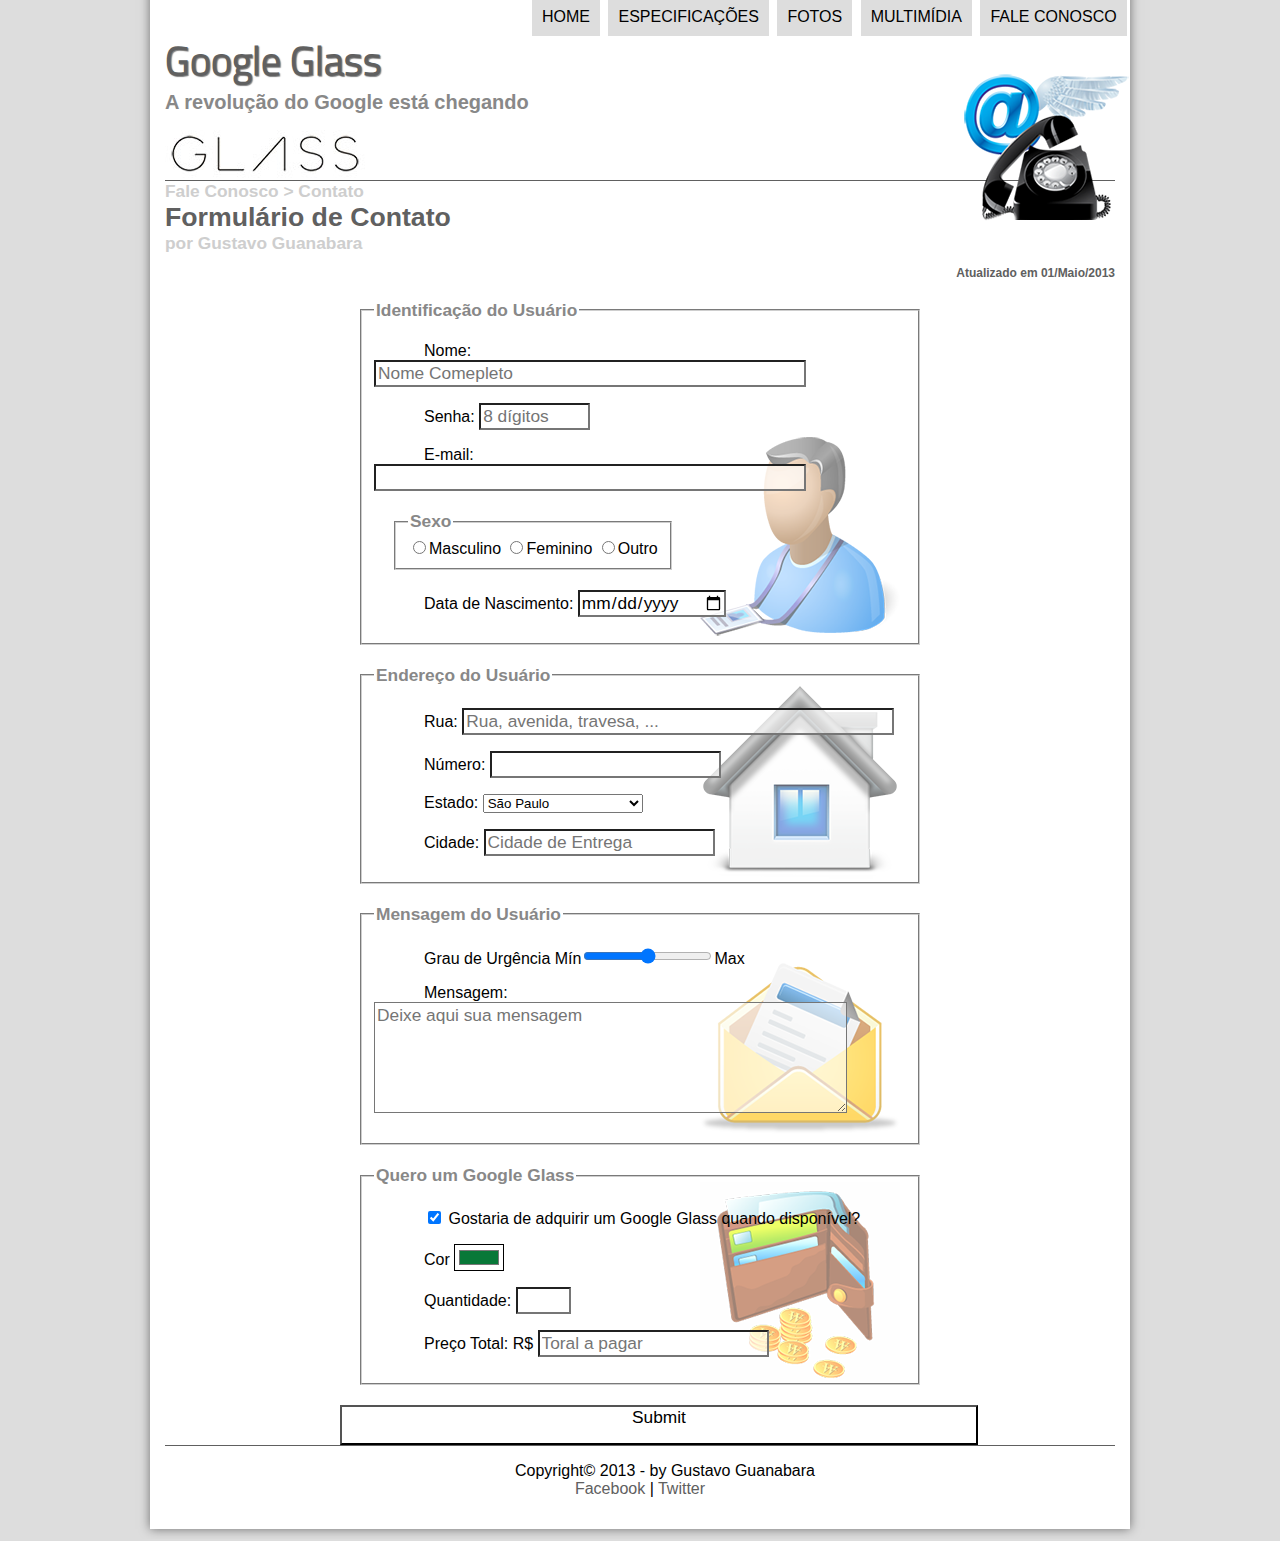
<file: fale-conosco.html>
<!DOCTYPE html>
<html lang="pt-br">

<head>
    <meta charset="UTF-8"/>
    <title>Tudo sobre Google Glass</title>
    <link rel="stylesheet" href="css/estilo.css"/>
    <link rel="stylesheet" href="css/form.css"/>
    <script language="javascript" src="javascript/funcoes.js"></script>
    <script>
        function calc_total() {
            var qtd = parseInt(document.getElementById('cQtd').value)
            tot = qtd * 1500;
            document.getElementById("cTot").value = tot;
        }
    </script>
</head>

<body>
<div id="interface">

    <header id="cabecalho">
        <hgroup>
            <h1>Google Glass</h1>
            <h2>A revolução do Google está chegando</h2>
        </hgroup>

        <img id="icone" src="imagens/contato.png">
        
        <nav id="menu">
            <h1>Menu Principal</h1>
            <ul>
                <li onmouseover="mudaFoto('imagens/home.png')" onmouseout="mudaFoto('imagens/contato.png')"><a href="index.html">Home</a></li>
                <li onmouseover="mudaFoto('imagens/especificacoes.png')" onmouseout="mudaFoto('imagens/contato.png')"><a href="specs.html">Especificações</a></li>
                <li onmouseover="mudaFoto('imagens/fotos.png')" onmouseout="mudaFoto('imagens/contato.png')"><a href="fotos.html">Fotos</a></li>
                <li onmouseover="mudaFoto('imagens/multimidia.png')" onmouseout="mudaFoto('imagens/contato.png')"><a href="multimidia.html">Multimídia</a></li>
                <li onmouseover="mudaFoto('imagens/contato.png')" onmouseout="mudaFoto('imagens/contato.png')"><a href="fale-conosco.html">Fale conosco</a></li>
            </ul>
        </nav>
    </header>

<section>
<article id="noticia-principal" ></article>
<header id="cabecalho-artigo" >
    <hgroup>
        <h2>Fale Conosco > Contato</h2>
        <h1>Formulário de Contato</h1>
        <h2>por Gustavo Guanabara</h2>
        <h3 class="direita">Atualizado em 01/Maio/2013</h3>
    </hgroup>
</header>

<form method="post" id="fContato" action="mailto:adsonael.an@gmail.com" oninput="calc_total();" >
    <fieldset id="usuario">
        <legend>Identificação do Usuário</legend>
        <p><label for="cNome">Nome:</label>
            <input type="text" name="tNome" id="cNome" size="40" maxlength="40" placeholder="Nome Comepleto" /></p>
        <p><label for="cSenha">Senha:</label>
            <input type="password" name="tSenha" id="cSenha" size="8" maxlength="8" placeholder="8 dígitos" /></p>
        <p><label for="cMail">E-mail:</label>
        <input type="email" name="tMail" id="cMail" size="40" maxlength="320" /></p>
            <fieldset id="sexo">
        <legend>Sexo</legend>
            <input type="radio" name="tSexo" id="cMasc"/><label for="cMasc">Masculino</label>
            <input type="radio" name="tSexo" id="cFem"/><label for="cFem">Feminino</label>
            <input type="radio" name="tSexo" id="cOutro"/><label for="cOutro">Outro</label>
    </fieldset>
        <p><label for="cData">Data de Nascimento:</label>
            <input type="date" name="cData" id="tData" /></p>
        </fieldset>

    <fieldset id="endereco">
        <legend>Endereço do Usuário</legend>
        <p><label for="cRua">Rua:</label>
            <input type="text" name="tRua" id="cRua" size="40" maxlength="80" placeholder="Rua, avenida, travesa, ..." /></p>
        <p><label for="cNum">Número:</label>
            <input type="number" name="tNum" id="cNum" size="10" min="0" maxlength="99999"/></p>
        <p><label for="cEst">Estado:</label>
            <select name="tEst" id="cEst">
                <optgroup label="Região Sudeste">
                    <option value="SP">São Paulo</option>
                    <option value="RJ">Rio de Janeiro</option>
                </optgroup>
                <optgroup label="Região Nordeste">
                    <option value="RN">Rio Grande do Norte</option>
                </optgroup>
                <optgroup label="Região Sul">
                    <option value="RS">Rio Grande do Sul</option>
                </optgroup>
            </select>
        <p><label for="cCid">Cidade:</label>
                <input type="text" name="tCid" id="cCid" size="20" maxlength="30" placeholder="Cidade de Entrega" list="cidades" /></p>
            <datalist id="cidades">
                <option value="Natal"></option>
                <option value="São Gonçalo do Amarante"></option>  
            </datalist>
    </fieldset>

    <fieldset id="mensagem">
        <legend>Mensagem do Usuário</legend>
        <p><label for="cUrg">Grau de Urgência</label>
            Mín<input type="range" name="tUrg" id="cUrg" min="0" max="4" step="1"/>Max</p>
        <p><label for="cMsg">Mensagem:</label>
            <textarea name="tMsg" id="cMsg" cols="45" rows="5" placeholder="Deixe aqui sua mensagem"></textarea>
    </fieldset>

    <fieldset id="pedido">
        <legend>Quero um Google Glass</legend>
        <p><input type="checkbox" name="tPed" id="cPed" checked/>
            <label for="cPed">Gostaria de adquirir um Google Glass quando disponível?</label></p>
        <p><label for="cCor">Cor  </label>
            <input type="color" name="tCor" id="cCor" value="#087838"/></p>
        <p><label for="cQtd">Quantidade:</label>
            <input type="number" name="tQtd" id="cQtd" min="1" max="5" /></p>
        <p><label for="cTot">Preço Total: R$</label>
            <input type="text" name="tTot" id="cTot" placeholder="Toral a pagar" readonly/></p>
    </fieldset>

    <input type="submit" name="tEnviar" id="cEnviar" src="imagens/botao-enviar.png"/>
</form>

</article>
</section>
<footer id="rodape">
    <p>Copyright&copy; 2013 - by Gustavo Guanabara<br/>
    <a href="http://facebook.com/cursosemvideo" target="_blank">Facebook</a> | 
    <a href="http://twitter.com/cursosemvideo" target="_blank">Twitter</a></p>
</footer>

</div>
</body>
</html>
</file>
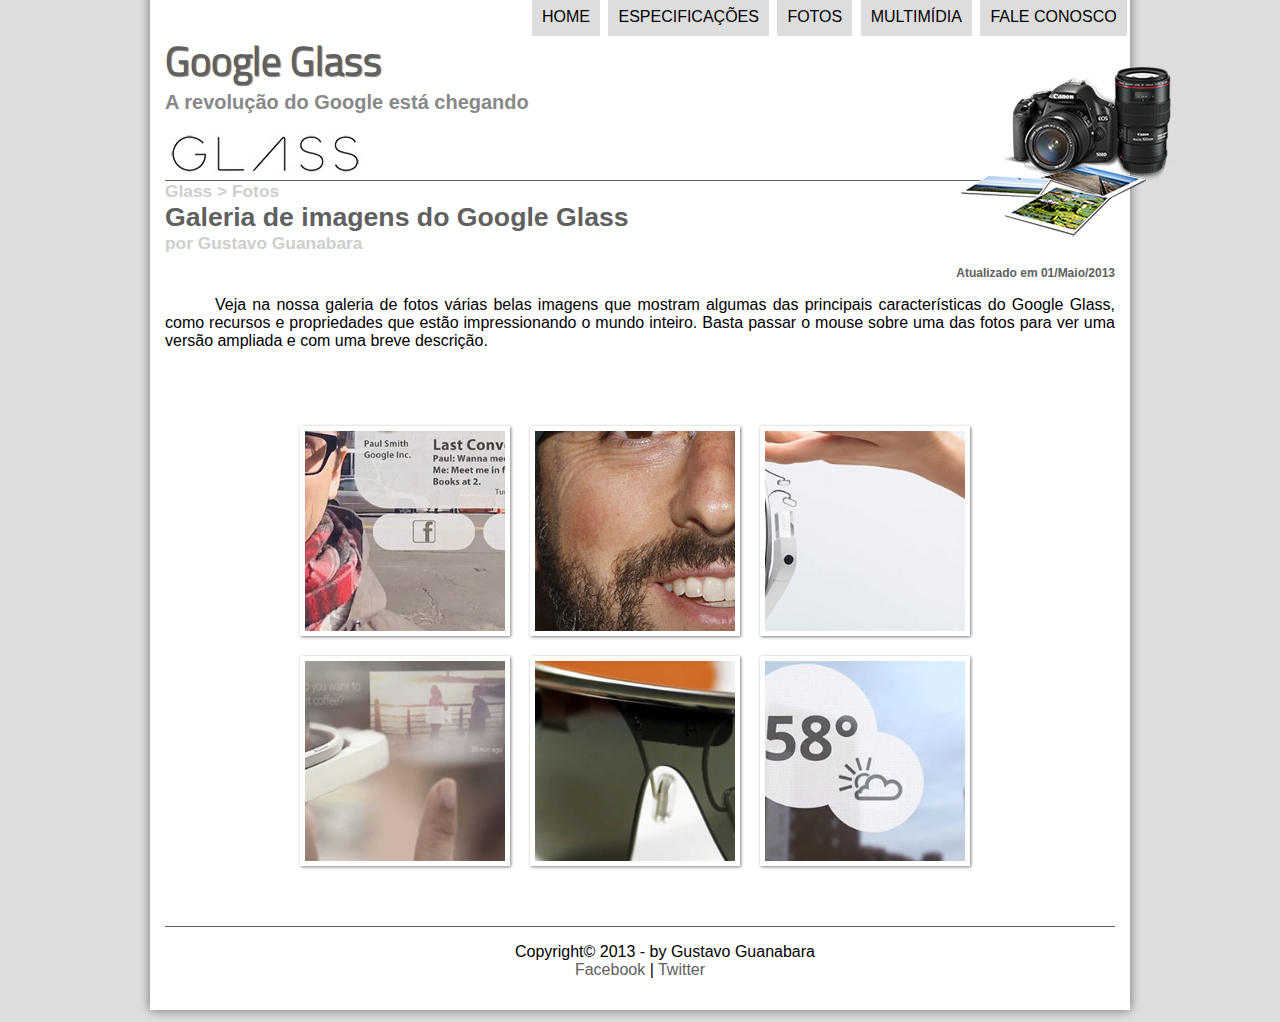
<file: fotos.html>
<!DOCTYPE html>
<html lang="pt-br">

<head>
    <meta charset="UTF-8"/>
    <title>Tudo sobre Google Glass</title>
    <link rel="stylesheet" href="css/estilo.css"/>
    <link rel="stylesheet" href="css/fotos.css"/>
</head>
<script language="javascript" src="javascript/funcoes.js"></script>
<body>
<div id="interface">

    <header id="cabecalho">
        <hgroup>
            <h1>Google Glass</h1>
            <h2>A revolução do Google está chegando</h2>
        </hgroup>

        <img id="icone" src="imagens/fotos.png">
        
        <nav id="menu">
            <h1>Menu Principal</h1>
            <ul>
                <li onmouseover="mudaFoto('imagens/home.png')" onmouseout="mudaFoto('imagens/fotos.png')"><a href="index.html">Home</a></li>
                <li onmouseover="mudaFoto('imagens/especificacoes.png')" onmouseout="mudaFoto('imagens/fotos.png')"><a href="specs.html">Especificações</a></li>
                <li onmouseover="mudaFoto('imagens/fotos.png')" onmouseout="mudaFoto('imagens/fotos.png')"><a href="fotos.html">Fotos</a></li>
                <li onmouseover="mudaFoto('imagens/multimidia.png')" onmouseout="mudaFoto('imagens/fotos.png')"><a href="multimidia.html">Multimídia</a></li>
                <li onmouseover="mudaFoto('imagens/contato.png')" onmouseout="mudaFoto('imagens/fotos.png')"><a href="fale-conosco.html">Fale conosco</a></li>
            </ul>
        </nav>
    </header>

<section>
<article id="noticia-principal" ></article>
<header id="cabecalho-artigo" >
    <hgroup>
        <h2>Glass > Fotos</h2>
        <h1>Galeria de imagens do Google Glass</h1>
        <h2>por Gustavo Guanabara</h2>
        <h3 class="direita">Atualizado em 01/Maio/2013</h3>
    </hgroup>
</header>

<p>Veja na nossa galeria de fotos várias belas imagens que mostram algumas das principais características do Google Glass, como recursos e propriedades que estão impressionando o mundo inteiro. Basta passar o mouse sobre uma das fotos para ver uma versão ampliada e com uma breve descrição.</p>

<ul id="album-fotos">
    <li id="foto01"><span>Agenda e lembretes</span></li>
    <li id="foto02"><span>Sergey Brin usando o Glass</span></li>
    <li id="foto03"><span>Leve e compacto</span></li>
    <li id="foto04"><span>Sensação de uma tela de 50"</span></li>
    <li id="foto05"><span>Vários tipos de lente</span></li>
    <li id="foto06"><span>Informações importantes</span></li>
</ul>

</article>
</section>
<footer id="rodape">
    <p>Copyright&copy; 2013 - by Gustavo Guanabara<br/>
    <a href="http://facebook.com/cursosemvideo" target="_blank">Facebook</a> | 
    <a href="http://twitter.com/cursosemvideo" target="_blank">Twitter</a></p>
</footer>

</div>
</body>
</html>
</file>
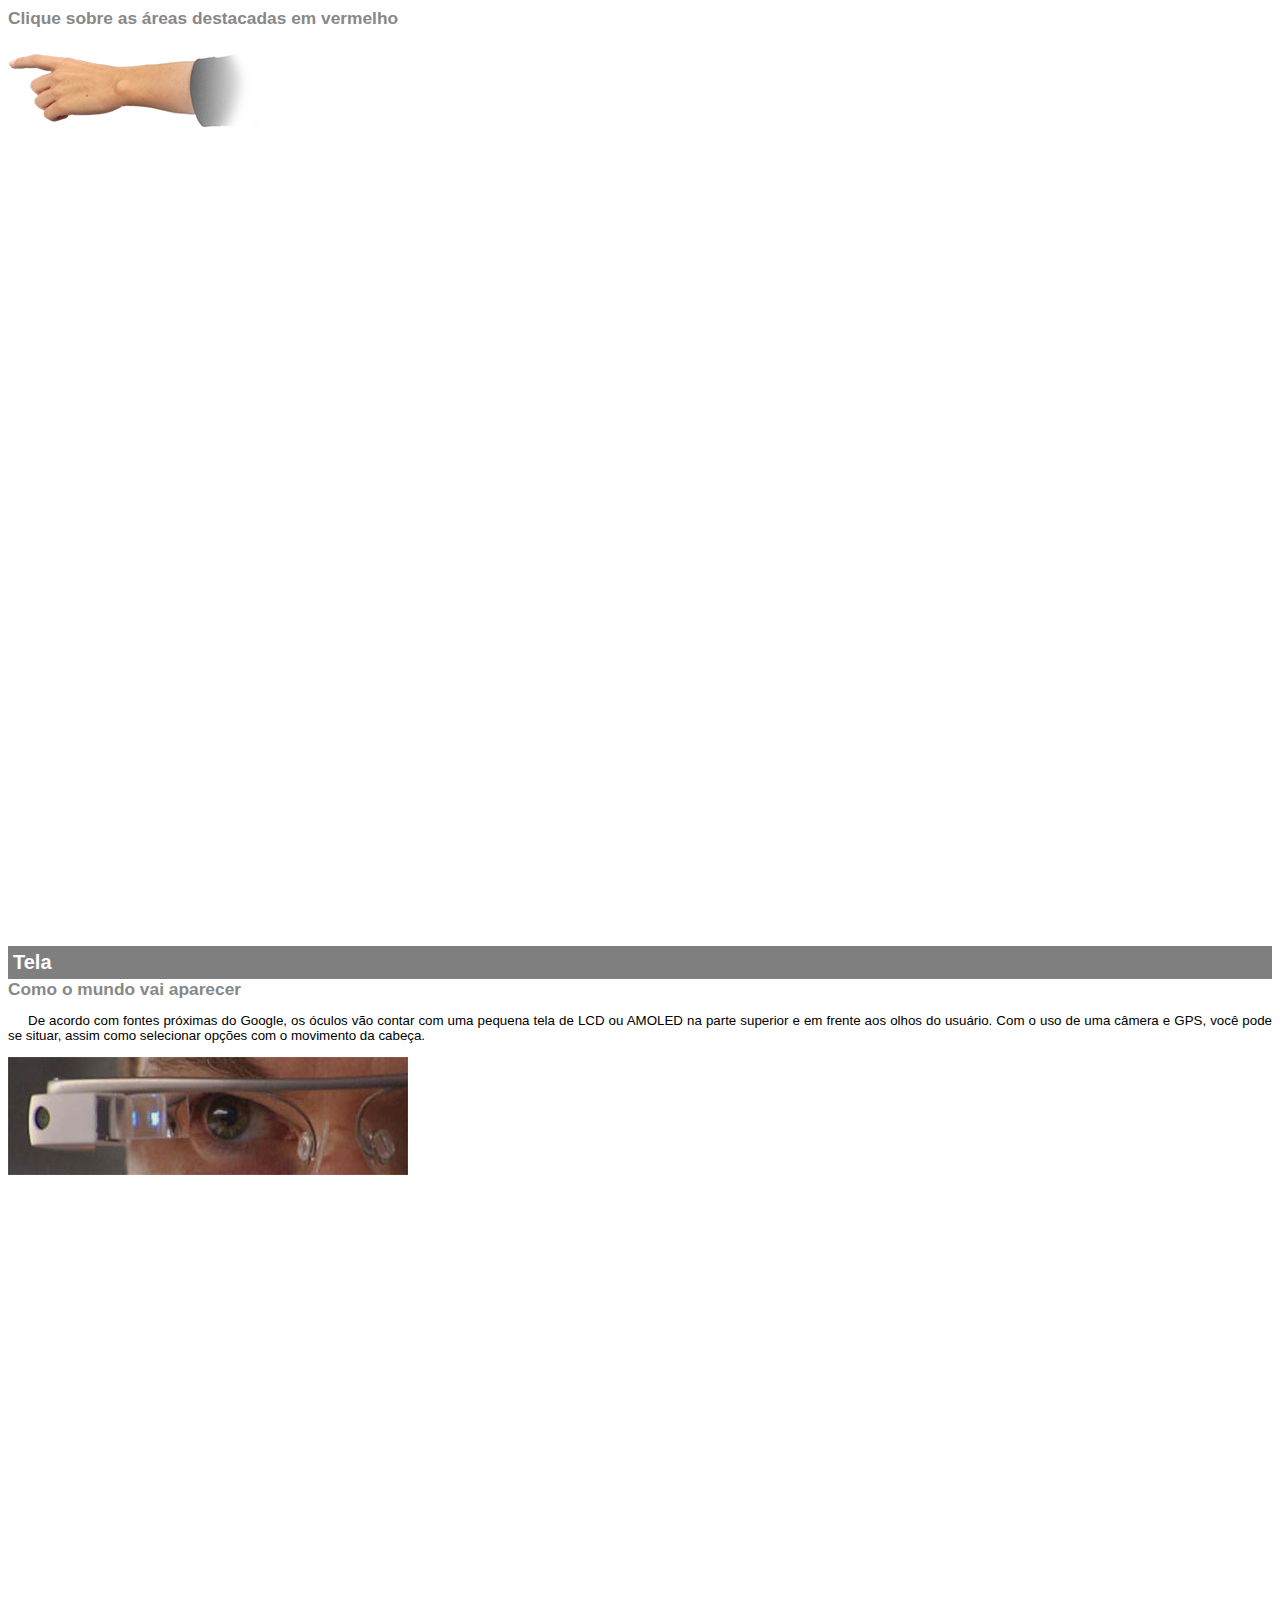
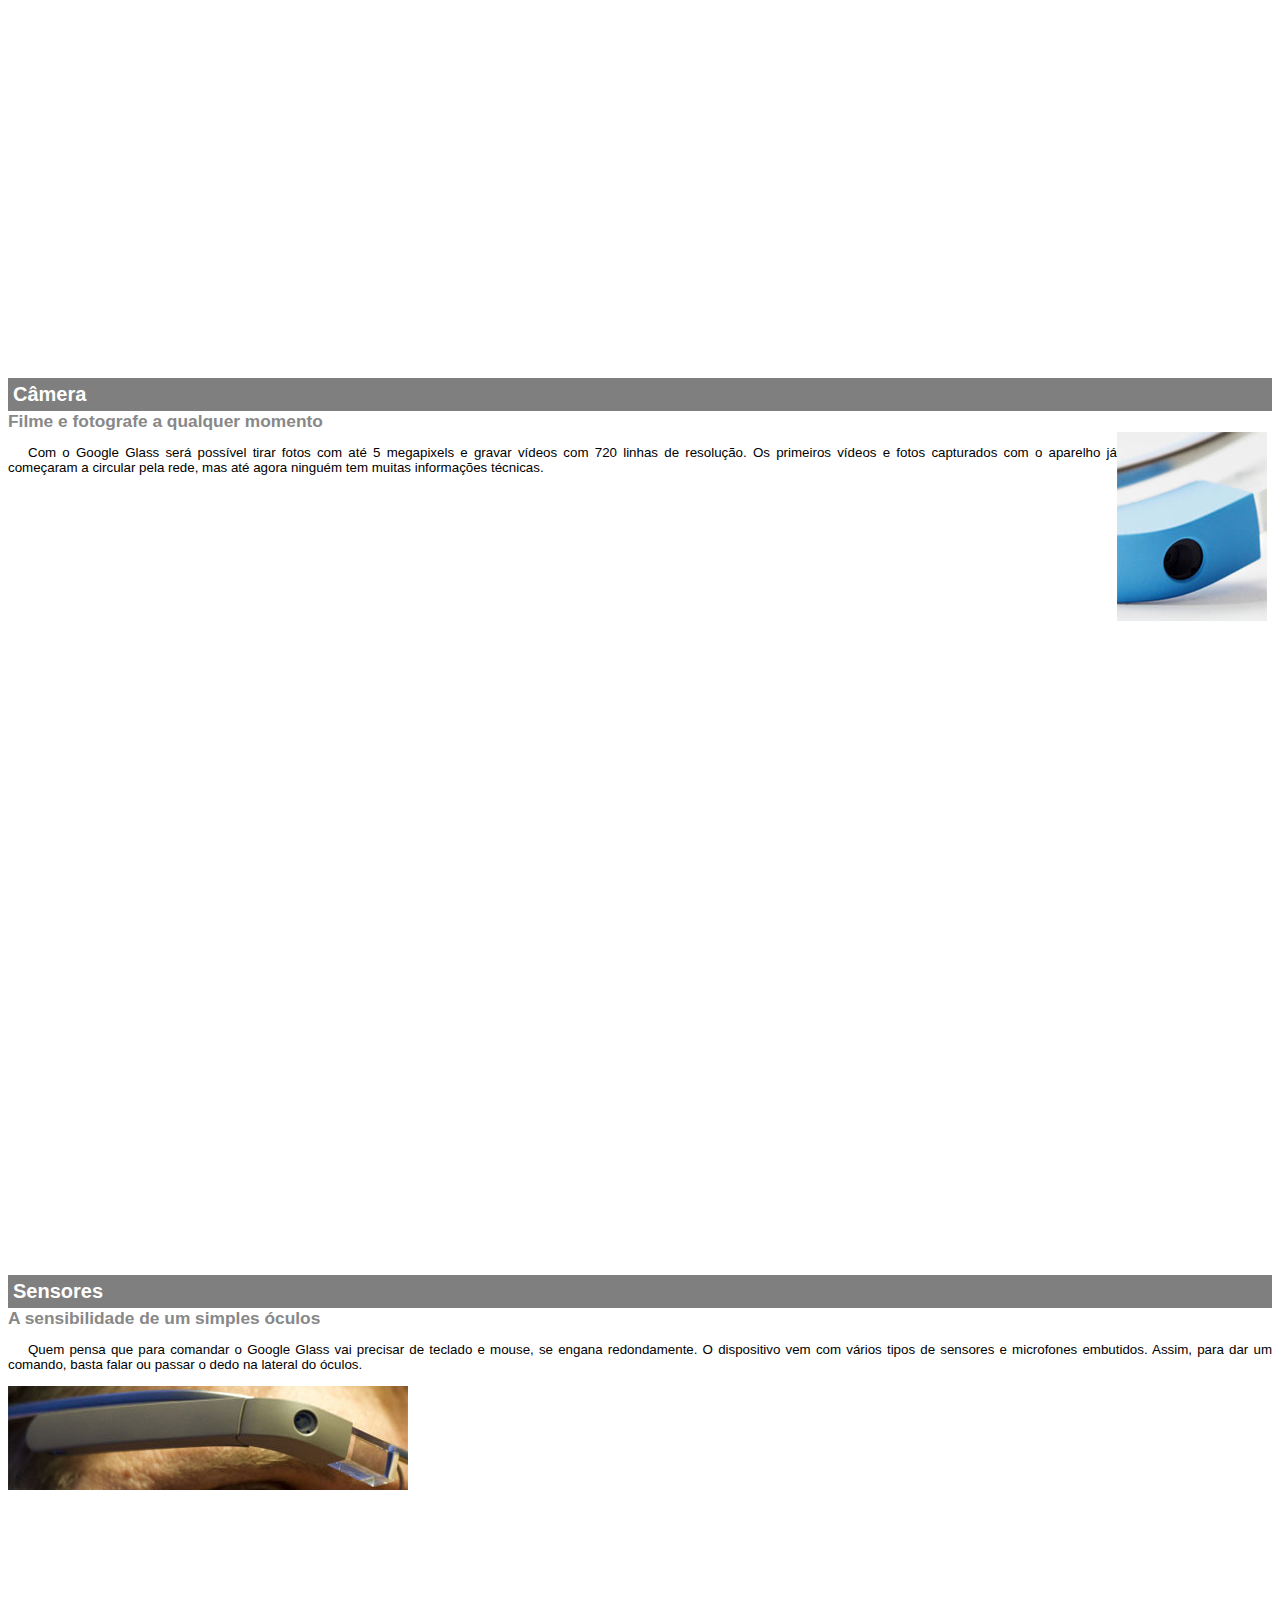
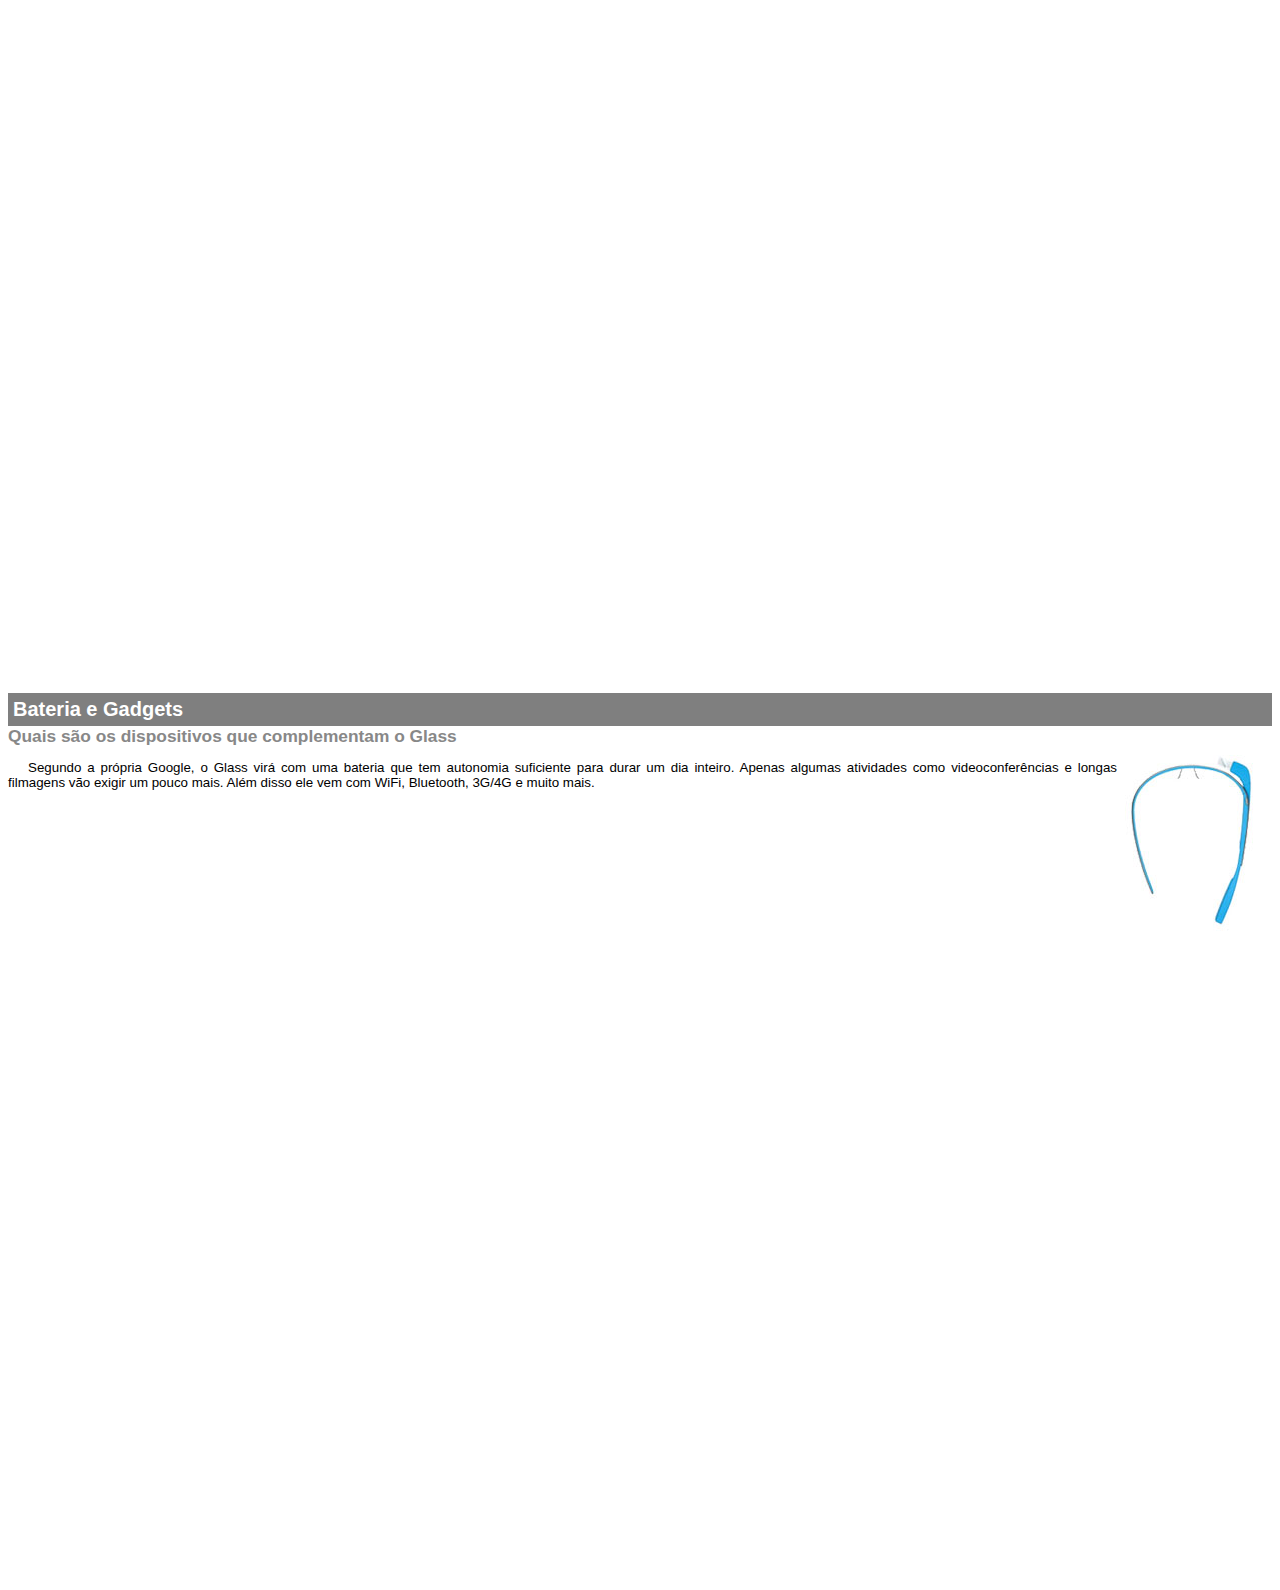
<file: google-glass.html>
<!DOCTYPE html>
<html lang="pt-br">
<head>
    <meta charset="UTF-8">
    <title>Informações sobre Google Glass</title>
    <style>
        body {
            font-family: Arial, Helvetica, sans-serif;
            font-size: 10pt;
        }
        p {
            text-align: justify;
            text-indent: 20px;
        }
        article h1 {
            font-size: 15pt;
            color: #ffffff;
            background-color: rgba(0, 0, 0, .5);
            padding: 5px;
            margin: 0px;
        }
        article h2 {
            font-size: 13pt;
            color: #888888;
            margin: 0px;
        }
        article {
            margin-bottom: 800px;
        }
        img.img-dir {
            display: block;
            float: right;
            margin-right: 5px;
        }

    </style>
</head>

<body>
<article id="topo">
    <header>
        <h2>Clique sobre as áreas destacadas em vermelho</h2>
    </header> 
        <img src="imagens/mao.png" alt="Mão apontando para esquerda">
</article>

<article id="tela">
    <header>
        <h1>Tela</h1>
        <h2>Como o mundo vai aparecer</h2>
    </header>
        <p>De acordo com fontes próximas do Google, os óculos vão contar com uma pequena tela de LCD ou AMOLED na parte superior e em frente aos olhos do usuário. Com o uso de uma câmera e GPS, você pode se situar, assim como selecionar opções com o movimento da cabeça.</p>
        <img src="imagens/det-tela.jpg" alt="Tela do Google Glass">
</article>

<article id="camera">
    <header>
        <h1>Câmera</h1>
        <h2>Filme e fotografe a qualquer momento</h2>
    </header>
        <img src="imagens/det-camera.jpg" class="img-dir" alt="Câmera do Google Glass">
        <p>Com o Google Glass será possível tirar fotos com até 5 megapixels e gravar vídeos com 720 linhas de resolução. Os primeiros vídeos e fotos capturados com o aparelho já começaram a circular pela rede, mas até agora ninguém tem muitas informações técnicas.</p>
</article>

<article id="sensor">
    <header>
        <h1>Sensores</h1>
        <h2>A sensibilidade de um simples óculos</h2>
    </header>
        <p>Quem pensa que para comandar o Google Glass vai precisar de teclado e mouse, se engana redondamente. O dispositivo vem com vários tipos de sensores e microfones embutidos. Assim, para dar um comando, basta falar ou passar o dedo na lateral do óculos.</p>
        <img src="imagens/det-touch.jpg" alt="Sensores do Google Glass">
</article>

<article id="gadget">
    <header>
        <h1>Bateria e Gadgets</h1>
        <h2>Quais são os dispositivos que complementam o Glass</h2>
    </header>
        <img src="imagens/det-bateria.jpg" class="img-dir" alt="Bateria e Gedgets do Google Glass">
        <p>Segundo a própria Google, o Glass virá com uma bateria que tem autonomia suficiente para durar um dia inteiro. Apenas algumas atividades como videoconferências e longas filmagens vão exigir um pouco mais. Além disso ele vem com WiFi, Bluetooth, 3G/4G e muito mais.</p>
</article>
</body>

</html>
</file>
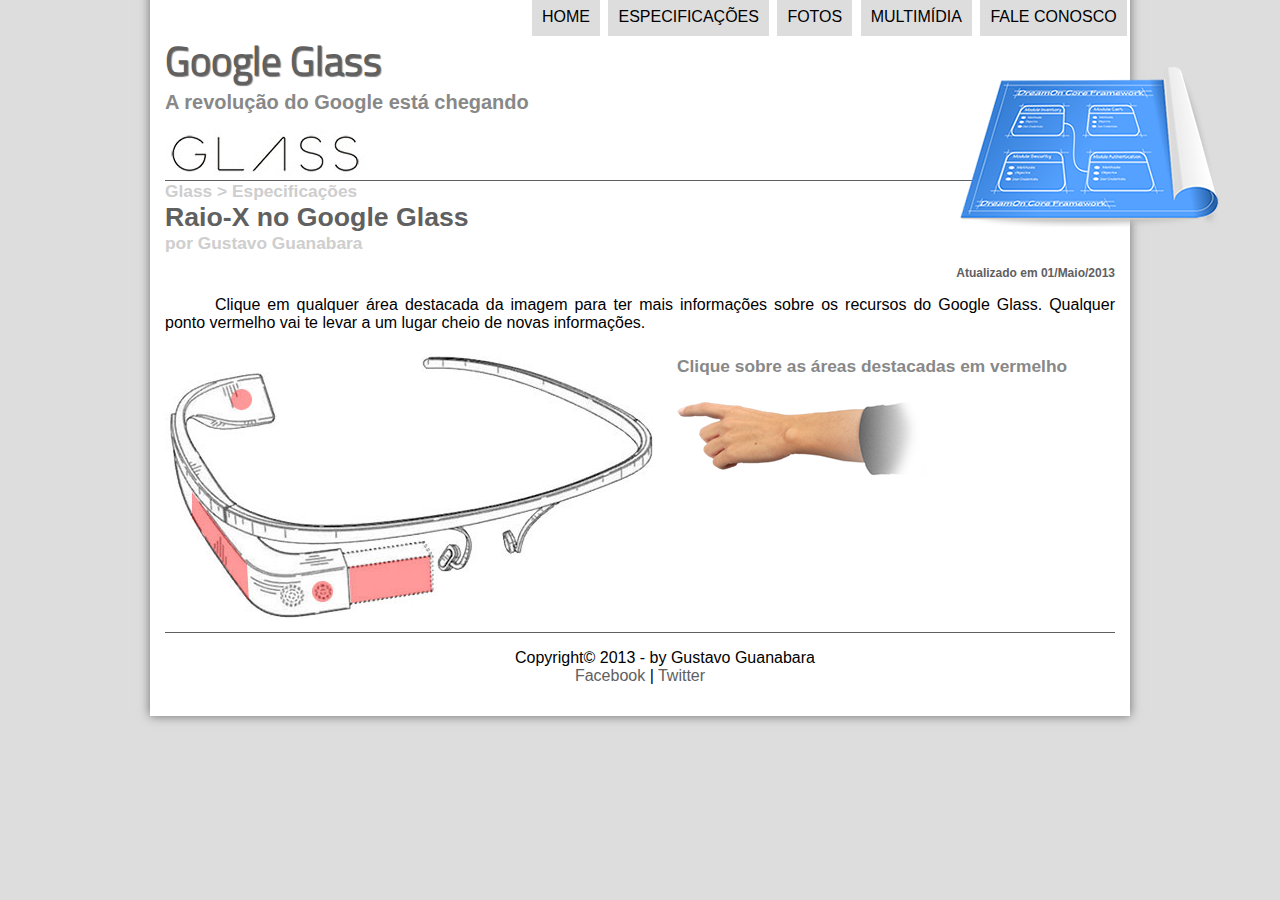
<file: specs.html>
<!DOCTYPE html>
<html lang="pt-br">

<head>
    <meta charset="UTF-8"/>
    <title>Tudo sobre Google Glass</title>
    <link rel="stylesheet" href="css/estilo.css"/>
    <link rel="stylesheet" href="css/specs.css"/>
</head>
<script language="javascript" src="javascript/funcoes.js"></script>
<body>
<div id="interface">

    <header id="cabecalho">
        <hgroup>
            <h1>Google Glass</h1>
            <h2>A revolução do Google está chegando</h2>
        </hgroup>

        <img id="icone" src="imagens/especificacoes.png">
        
        <nav id="menu">
            <h1>Menu Principal</h1>
            <ul>
                <li onmouseover="mudaFoto('imagens/home.png')" onmouseout="mudaFoto('imagens/especificacoes.png')"><a href="index.html">Home</a></li>
                <li onmouseover="mudaFoto('imagens/especificacoes.png')" onmouseout="mudaFoto('imagens/especificacoes.png')"><a href="specs.html">Especificações</a></li>
                <li onmouseover="mudaFoto('imagens/fotos.png')" onmouseout="mudaFoto('imagens/especificacoes.png')"><a href="fotos.html">Fotos</a></li>
                <li onmouseover="mudaFoto('imagens/multimidia.png')" onmouseout="mudaFoto('imagens/especificacoes.png')"><a href="multimidia.html">Multimídia</a></li>
                <li onmouseover="mudaFoto('imagens/contato.png')" onmouseout="mudaFoto('imagens/especificacoes.png')"><a href="fale-conosco.html">Fale conosco</a></li>
            </ul>
        </nav>
    </header>

<section id="corpo-full">
<article id="noticia-principal" ></article>
<header id="cabecalho-artigo" >
    <hgroup>
        <h2>Glass > Especificações</h2>
        <h1>Raio-X no Google Glass</h1>
        <h2>por Gustavo Guanabara</h2>
        <h3 class="direita">Atualizado em 01/Maio/2013</h3>
    </hgroup>
</header>

<p>Clique em qualquer área destacada da imagem para ter mais informações sobre os recursos do Google Glass. Qualquer ponto vermelho vai te levar a um lugar cheio de novas informações.</p>

<section id="conteudo">
    <img src="imagens/glass-esquema-marcado.jpg" usemap="#meumapa">
    <map name="meumapa">
        <area shape="poly" coords="184,220,264,209,266,242,184,254" href="google-glass.html#tela" target="janela"/>
        <area shape="circle" coords="158,243,12" href="google-glass.html#camera" target="janela"/>
        <area shape="circle" coords="77,52,12" href="google-glass.html#gadget" target="janela"/>
        <area shape="poly" coords="27,146,82,217,83,251,27,168" href="google-glass.html#sensor" target="janela"/>
    </map>
    <iframe src="google-glass.html" name="janela" id="frame-spec" frameborder="0"  scrolling="no"></iframe>
</section>

</article>
</section>
<footer id="rodape">
    <p>Copyright&copy; 2013 - by Gustavo Guanabara<br/>
    <a href="http://facebook.com/cursosemvideo" target="_blank">Facebook</a> | 
    <a href="http://twitter.com/cursosemvideo" target="_blank">Twitter</a></p>
</footer>

</div>
</body>
</html>
</file>
<file: css/estilo.css>
@charset "utf-8";
@font-face {
    font-family: 'fontelogo';
    src: url(../_fonts/TitilliumWeb-Light.ttf);
}

/* formatação de texto */
body {
    font-family: Arial, Helvetica, sans-serif;
    background-color: #dddddd;
    color: rgba(0,0,0,1);
}

div#interface {
    width: 950px;
    background-color: #ffffff;
    margin: -20px auto 10px auto;
    box-shadow: 0px 0px 10px rgba(0,0,0,.5);
    padding: 15px;
}

p {
    text-align: justify;
    text-indent: 50px;
}

a {
    color: #606060;
    text-decoration: none;
}

a:hover {
    text-decoration: underline;
}


header#cabecalho img#icone {
    position: absolute;
    left: 960px;
    top: 67px;
}


header#cabecalho {
    border-bottom: 1px #606060 solid;
    height: 150px;
    background: url("../_imagens/glass-logo-peq.jpg") no-repeat 0px 100px;
}

header#cabecalho h1 {
    font-family: 'fontelogo', sans-serif;
    font-size: 30pt;
    color: #606060;
    text-shadow: 1px 1px 1px rgba(0,0,0,.5);
    padding: 0px;
    margin-bottom: 0px;
}

header#cabecalho h2 {
    font-family: Arial, Helvetica, sans-serif;
    font-size: 15pt;
    color: #888888;
    padding: 0px;
    margin-top: 0px;
}

/* formatação de imgens com legenda */
figure.foto-legenda {
    position: relative;
    border: 8px solid white;
    box-shadow: 1px 1px 4px black;
}

figure.foto-legenda img {
    display: block;
    margin-left: auto;
    margin-right: auto;
    width: 100%;
}

figure.foto-legenda figcaption{
    opacity: 0;
    position: absolute;
    top:0px;
    background-color: rgba(0,0,0,.4);
    color: white;
    width: 100%;
    height: 100%;
    padding: 10px;
    box-sizing: border-box;
    transition: opacity 0.8s;
}

figure.foto-legenda:hover figcaption {
 opacity: 1;
}

/*formatação de menu*/
nav#menu {
    display: block;
}

nav#menu ul {
    list-style: none;
    text-transform: uppercase;
    position: absolute;
    top: -20px;
    left: 490px;
}

nav#menu li {
    display: inline-block;
    background-color: #dddddd;
    padding: 10px;
    margin: 2px;
    transition: background-color 0.85s;
}

nav#menu li:hover {
    background-color: #606060
}

nav#menu h1 {
    display: none;
}
nav#menu a {
    color: #000000;
    text-decoration: none;

}

nav#menu a:hover {
    color: #ffffff;
}

section#corpo {
    display: block;
    width: 490px;
    float: left;
    padding-right: 15px;
    border-right: 1px solid #606060;
}

article#noticia-principal h2 {
    font-size: 13pt;
    color: #606060;
    background-color: #dddddd;
    padding: 5px 0px 5px 10px;
    margin: 10px 0px 10px 0px;
}

header#cabecalho-artigo h1 {
    font-size: 'fontelogo', sans-serif;
    font-size: 20pt;
    color: #606060;
    margin-bottom: 0px;
    margin-top: 0px;
}

header#cabecalho-artigo h2 {
    font-size: 13pt;
    color: #cecece;
    background-color: #ffffff;
    margin: 0px;
}

header#cabecalho-artigo h3 {
    font-size: 12px;
    color: #606060;
}

.direita {
    text-align: right;
}

table#tabela {
    border: 1px solid #606060;
    border-spacing: 0px;
    margin-left: auto;
    margin-right: auto;
}

table#tabela td {
    border: 1px solid #606060;
    padding: 10px;
    text-align: center;
    vertical-align: middle;
}

table#tabela td.ce {
    color: #ffffff;
    background-color: #606060;
    vertical-align: top;
    font-weight: bold;
}

table#tabela td.cd {
    background-color: #cecece;
}

table#tabela caption {
    color: #888888;
    font-size: 13pt;
    font-weight: bolder;
}

table#tabela caption span {
    display: block;
    float: right;
    color: #000000;
    font-size: 8pt;
    margin-top: 10px;
}

aside#lateral {
    display: block;
    width: 420px;
    float: right;
    background-color: #dddddd;
    padding: 5px;
    margin-top: 10px;
    box-shadow: 2px 2px 2px rgba(0,0,0,.5);
}

aside#lateral h1 {
    font-family: 'fontelogo', sans-serif;
    font-size: 20pt;
    color: #606060;
    margin-top: 0px;
}

aside#lateral h2 {
    background-color: #606060;
    font-size: 13pt;
    color: #ffffff;
    padding: 5px;
}

footer#rodape {
    clear: both;
    border-top: 1px solid #606060;
}

footer#rodape p {
    text-align: center;
}

video#CS2 {
    display: block;
    position: relative;
    left: auto;
    top: 3px;
    width: 419px;
}

video#CS1 {
    display: block;
    position: relative;
    left: auto;
    top: 0px;
    width: 490px;
}
</file>
<file: css/form.css>
@charset "UTF-8";

form {
    width: 600px;
    margin: auto;
}

input, textarea {
    font-family: Arial, Helvetica, sans-serif;
    font-weight: normal;
    font-size: 13pt;
    background-color: rgba(255, 255, 255, 0.6);
}

input:hover, textarea:hover {
    background-color: #dddddd;
}

legend {
    color: #888888;
    font-size: 13pt;
    font-weight: bold;
    font-family: Arial, Helvetica, sans-serif;
}

fieldset {
    border-color: #cecece;
    margin: 20px;
}

fieldset#sexo {
    width: 250px;
}

fieldset#usuario {
    background: url(../_imagens/icone-contato.png) no-repeat 95% 95%;
}

fieldset#endereco {
    background: url(../_imagens/icone-endereco.png) no-repeat 95% 95%;
}

fieldset#mensagem {
    background: url(../_imagens/icone-mensagem.png) no-repeat 95% 95%;
}

fieldset#pedido {
    background: url(../_imagens/icone-pagamento.png) no-repeat 95% 95%;
}

input#cEnviar {
    padding: 0px 290px 15px;
}
</file>
<file: css/fotos.css>
@charset "URF-8";

ul#album-fotos {
    width: 700px;
    margin: 0 auto;
    padding: 50px;
    overflow: hidden;
    list-style: none;
}

ul#album-fotos li {
    float: left;
    width: 200px;
    height: 200px;
    margin: 10px;
    border: 5px solid #ffffff;
    background-color: #ffffff;
    box-shadow: 1px 1px 3px rgba(0, 0, 0, .5);
    -webkit-transition: all .25s ease-in;
}

ul#album-fotos li span {
    opacity: 0;
    color: #ffffff;
    text-shadow: 1px 1px 1px #000000;
    background-color: rgba(0, 0, 0, .3);
    font-size: 9pt;
    line-height: 370px;
    padding: 5px;
}

ul#album-fotos li:hover {
    -webkit-transform: scale(1.5);
}

ul#album-fotos li:hover span {
    opacity: 1;
}

ul#album-fotos li#foto01 {
    background: url('../imagens/galeria-01.jpg') no-repeat;
    background-position: 50% 50%;
    background-size: 400px 400px;
    background-color: #ffffff;
} 
ul#album-fotos li#foto01:hover {
    background-position: 0px 0px;
    background-size: 200px 200px;
}

ul#album-fotos li#foto02 {
    background: url('../imagens/galeria-02.jpg') no-repeat;
    background-position: 50% 50%;
    background-size: 400px 400px;
    background-color: #ffffff;
} 
ul#album-fotos li#foto02:hover {
    background-position: 0px 0px;
    background-size: 200px 200px;
}

ul#album-fotos li#foto03 {
    background: url('../imagens/galeria-03.jpg') no-repeat;
    background-position: 50% 50%;
    background-size: 400px 400px;
    background-color: #ffffff;
} 
ul#album-fotos li#foto03:hover {
    background-position: 0px 0px;
    background-size: 200px 200px;
}

ul#album-fotos li#foto04 {
    background: url('../imagens/galeria-04.jpg') no-repeat;
    background-position: 50% 50%;
    background-size: 400px 400px;
    background-color: #ffffff;
} 
ul#album-fotos li#foto04:hover {
    background-position: 0px 0px;
    background-size: 200px 200px;
}

ul#album-fotos li#foto05 {
    background: url('../imagens/galeria-05.jpg') no-repeat;
    background-position: 50% 50%;
    background-size: 400px 400px;
    background-color: #ffffff;
} 
ul#album-fotos li#foto05:hover {
    background-position: 0px 0px;
    background-size: 200px 200px;
}

ul#album-fotos li#foto06 {
    background: url('../imagens/galeria-06.jpg') no-repeat;
    background-position: 50% 50%;
    background-size: 400px 400px;
    background-color: #ffffff;
} 
ul#album-fotos li#foto06:hover {
    background-position: 0px 0px;
    background-size: 200px 200px;
}
</file>
<file: css/specs.css>
@charset "UTF-8";

section#conteudo {
    width: 1000px;
    margin: auto;
}

iframe#frame-spec {
    width: 415px;
    height: 280px;
    overflow: hidden;
}
</file>
